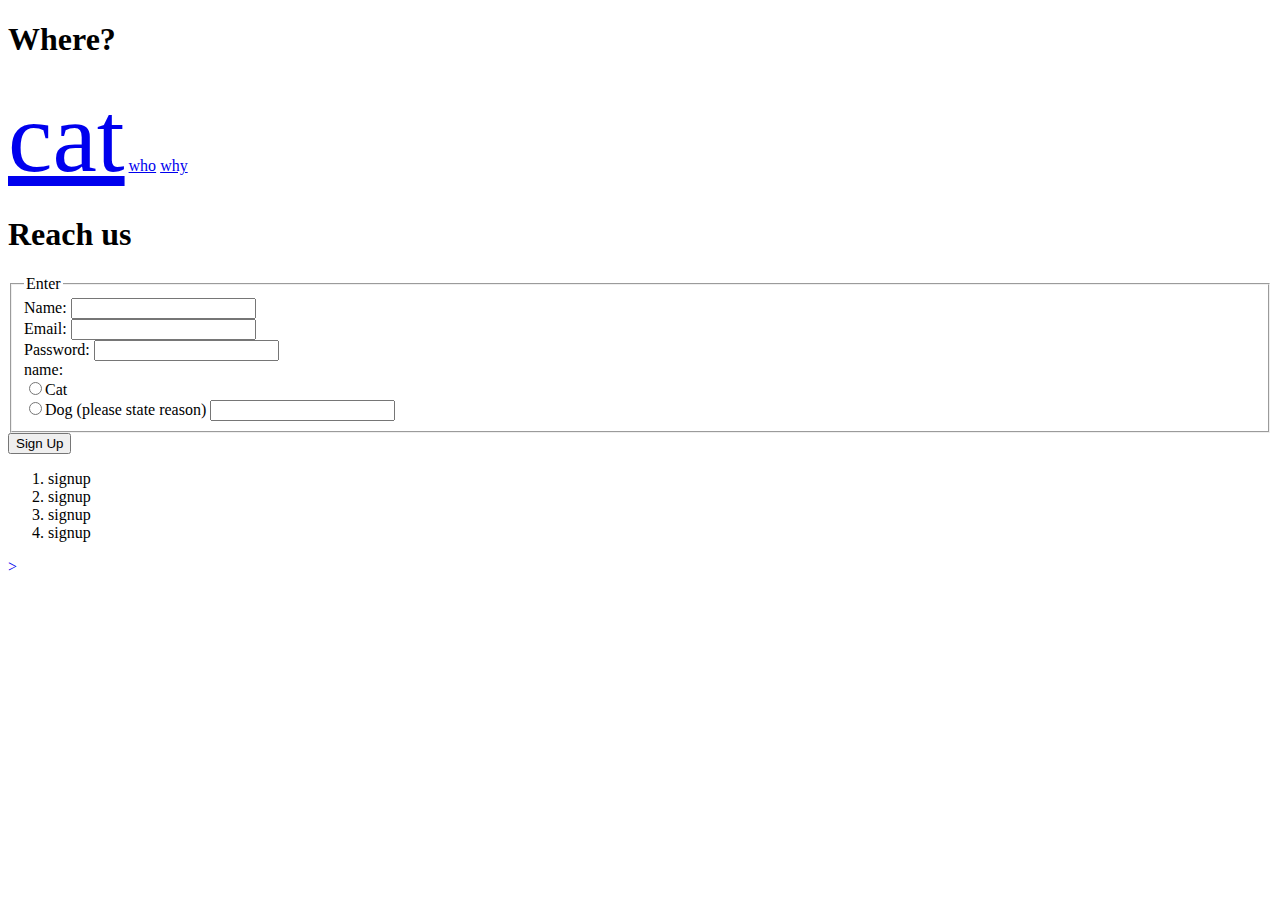
<file: index.html>
<!DOCTYPE html>
<html lang="en">
<head>
    <meta charset="UTF-8">
    <meta http-equiv="X-UA-Compatible" content="IE=edge">
    <meta name="viewport" content="width=device-width, initial-scale=1.0">
    <title>Index</title>
</head>
<body>
    <header>
        <h1>Where?</h1>
    </header>
    <a href="demo.html" style="font-size: 100px;">cat</a>
    <a href="paragraph.html">who</a>
    <a href="about.html">why</a>
    <form action="index.html" method="post">
        <h1> Reach us </h1>
        <fieldset>
            <legend><span class="number"></span> Enter</legend>
            <label for="name">Name:</label>
            <input type="text" id="name" name="user_name">
            <br>
            <label for="email">Email:</label>
            <input type="email" id="mail" name="user_email">
            <br>
            <label for="password">Password:</label>
            <input type="password" id="password"       name="user_password">
            <br>
            <label>name:</label>
            <br>
            <input type="radio" id="m_gender" value="m_gender" name="gender"><label for="m_gender">Cat</label><br>
            <input type="radio" id="f_gender" value="f_gender" name="gender"><label for="f_gender">Dog</label>
            <label>(please state reason)</label>
            <input type="colour" name="myFavColour"/>
        </fieldset>
        
        <button type="submit">Sign Up</button>
        <ol>
            <li>signup</li>
            <li>signup</li>
            <li>signup</li>
            <li>signup</li>
            </ol>
            <a href="about.html"> <img="https://ichef.bbci.co.uk/news/976/cpsprodpb/17638/production/_124800859_gettyimages-817514614.jpg" alt="dog" style="float:left;width:1000px;height:60px;">></a> 
    </form>

</body>
</html>
</file>
